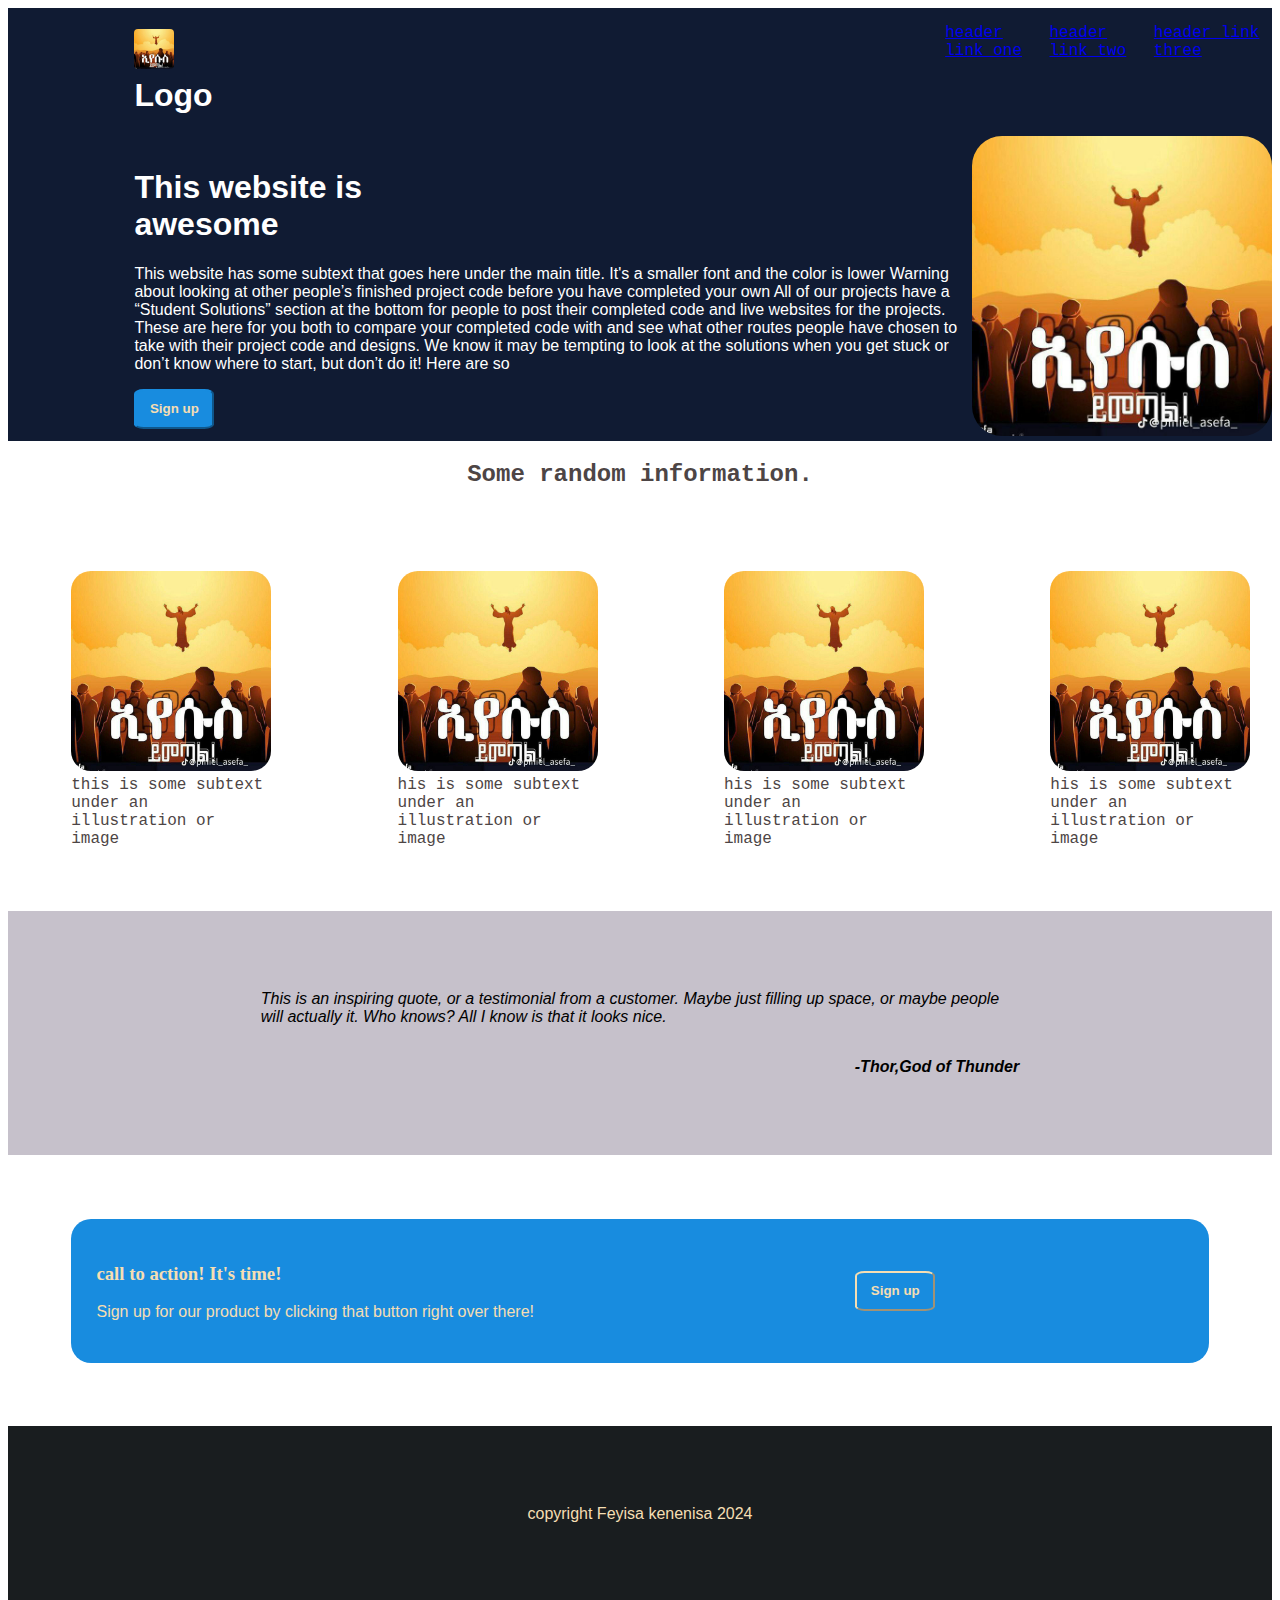
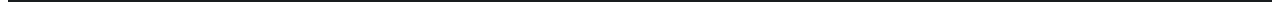
<file: pageI/index.html>
<!DOCTYPE html>
<html lang="eng">
<head> 
    <link rel="stylesheet" href="style.css">
    <meta charset="UTF-8">
    <meta name="viewport" content="width=device-width, initial-scale=1.0">
    <title>Feyo</title>
</head>
<body>

    <div class="topfour">
    <div class="logo">
    <h1> <img class="logophoto" src="photo.jpg">Logo</h1>

    <nav class="crumbs">
        <ul>
          <li class="crumb"><a href="#middle">header link one</a></li>
          <li class="crumb"><a href="#bottom">header link two</a></li>
          <li class="crumb"><a href="#">header link three</a></li>
        </ul>
      </nav>
    </div>
        <div class ="top">
            <div class="paragraph">
            <h1> This website is awesome </h1>
            <p>
                This website has some subtext that goes here under the main title.
                It's a smaller font and the color is lower
                Warning about looking at other people’s finished project code before you have completed your own
All of our projects have a “Student Solutions” section at the bottom for people to post their completed code and live websites for the projects. These are here for you both to compare your completed code with and see what other routes people have chosen to take with their project code and designs.

We know it may be tempting to look at the solutions when you get stuck or don’t know where to start, but don’t do it! Here are so

            </p>
            <button class="botton">Sign up</button>
                </div>
            <div class="photo">
                <img class="topphoto" src="photo.jpg">

            </div>
        </div>
    </div>




        <div id="middle">
            <h2> Some random information.</h2>

        <div class="random">
            <div class="one">
                <div>
                    <img src="photo.jpg">  
                </div>
                this is some subtext under an illustration or image
            </div>
            <div class="one">
                <div>
                    <img src="photo.jpg">
                </div>his is some subtext under an illustration or image

            </div>
            <div class="one">
                <div><img src="photo.jpg">

                </div>his is some subtext under an illustration or image</div>
            <div class="one">
                <div><img src="photo.jpg">
                    
                </div>his is some subtext under an illustration or image</div>
            </div>

        </div>






        <div id="bottom">
            <div class="myword">
                <p>
                This is an inspiring quote, or a testimonial from a customer. Maybe just filling up
                space, or maybe people will actually  it. Who knows? All I know is that it looks nice.
                </p>
                <p class="thatman">-Thor,God of Thunder</p>
            </div>
            <div class="end">
                <div class="call">
                    <h3>call to action! It's time!</h3>
                    <p>Sign up for our product by clicking that button right over there!</p>
                    
                </div>
                <div class="secbut">
                <button >Sign up</button></div>
            </div>
            <div class="copyright"><p>copyright Feyisa kenenisa 2024</p>
            </div>


        </div>
    
            </body>
            </html>
</file>
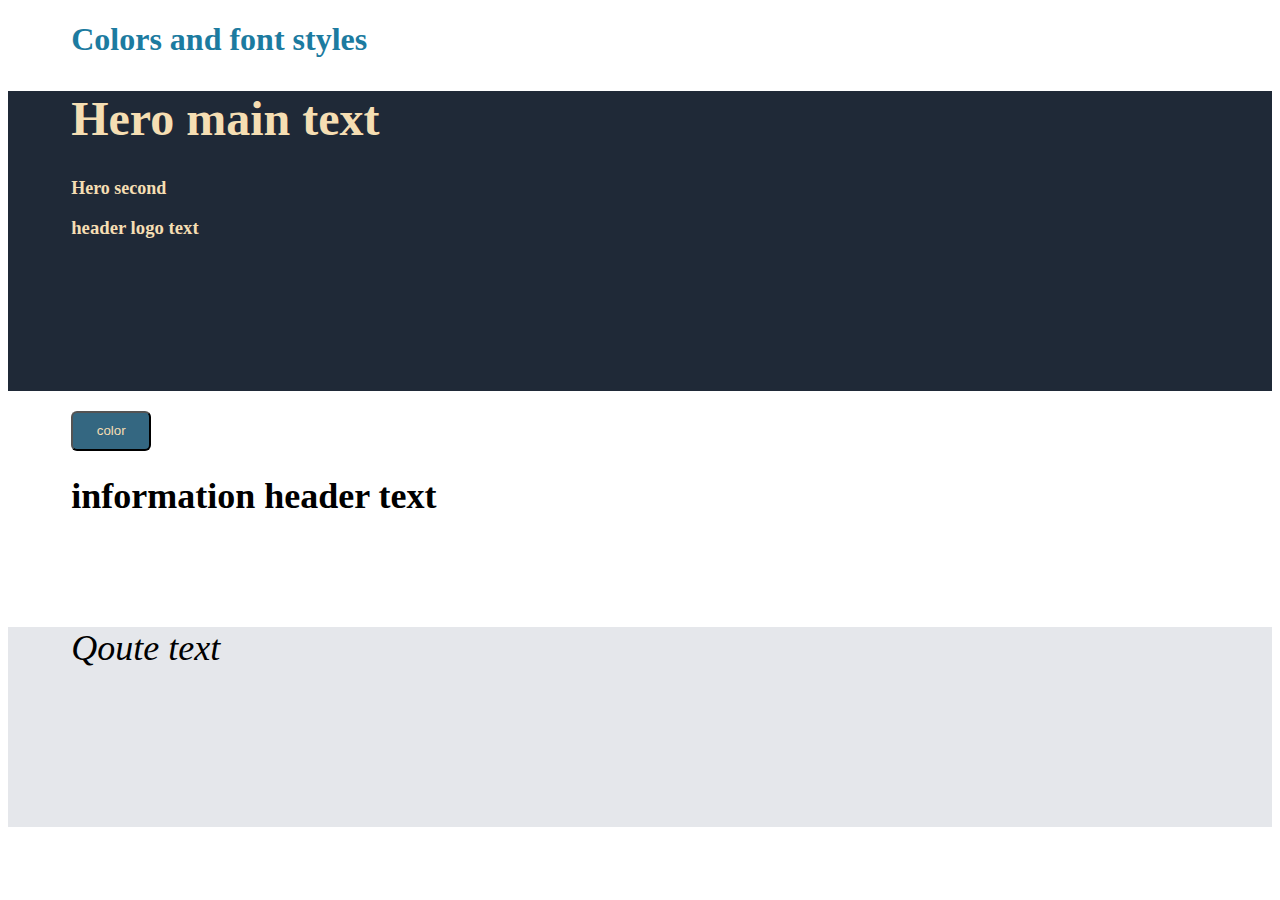
<file: pageII/index.html>
<!DOCTYPE html>
<html lang="en">
<head>
    <link rel="stylesheet" href="index.css">
    <meta charset="UTF-8">
    <meta name="viewport" content="width=device-width, initial-scale=1.0">
    <title>Feyo</title>
</head>
<body>
<h1 class="topic">
    Colors and font styles
</h1>
<div class="top">
    <div>
    <h1>
        Hero main text
    </h1>
    <h2>Hero second </h2>
    <h3>
        header logo text
    </h3>
</div>
</div>

<div class="middle">
    <button>
        color
    </button>
    <h1>
        information header text</h1>
</div>

<div class="bottom">
    <p> Qoute text</p>
</div>    
</body>
</html>
</file>
<file: pageI/style.css>
.logophoto{
    height: 40px;
}

.topfour{
    display: flex;
    flex-direction: column;
    color: white;
    background: rgb(16, 27, 51);
    font-family: 'Courier New', Courier, monospace;
    flex: 1,1,auto;
}

h1{
    font-weight: bold;
    margin-right: 60%;
}

h1,p{
    font-family: 'Franklin Gothic Medium', 'Arial Narrow', Arial, sans-serif;
}

.logo,.top{
    margin-left: 10%;
}
.logo ,.random ,.crumbs ul{ 
    display: flex;
  
}


.top{
    display: flex;
    align-items: center;
    
}
.top div{
    
    flex: 1,1,auto;
    
}
ul{
    list-style: none;
}




.topphoto{
    margin-left: 10px;  
    height: 300px;
    border-radius: 10%;
   
}




#middle{
    display: flex;
    align-items: center;
    flex-direction: column;
    color: rgb(77, 69, 69);
    
    font-family: 'Courier New', Courier, monospace;
    flex: 1,1,auto;
}


.random div {
    border-radius: 10%;
  }


.one{
    margin: 5%;
  }
  img{
   height: 200px;
    border-radius: 10%;
}


.bottom{
    display: flex;
    flex-direction: column;
    align-items: center;
}


#bottom .myword{
    flex: 1 1 auto;
    display: flex;
    flex-direction: column;
    align-items: end;
    padding: 5%;
    font-style: italic;
    padding-left: 20%;
    padding-right: 20%;
    background: rgb(198, 193, 203);
}
.thatman{
    font-weight: bold;
   
}



.end{
    color: wheat;
    display: flex;
    background: #188cdf;
    align-items: center;
    padding: 2%;
   margin: 5%;
   border-radius:20px ;
}
.end div{
    flex: 1 1 auto;
}
.secbut  button{
   
    border-color: wheat;
    margin-left: 10%;

}


button{
    height: 40px;
    width: 80px;
    border-radius: 12%;
    color: wheat;
    font-weight: bold;
    font-family: 'Lucida Sans', 'Lucida Sans Regular', 'Lucida Grande', 'Lucida Sans Unicode', Geneva, Verdana, sans-serif;
     border-color: #188cdf;
     background: #188cdf
 }


 .copyright{
    display: flex;
    flex-direction: column;
    align-items: center;
    color: wheat;
    background: #191d1f;
    margin-top: 5%;
    padding: 5%;
 }
</file>
<file: pageII/index.css>
.topic{
    margin-left: 5%;
    color: rgb(28, 123, 160);
}
.top{
    color: wheat;
    background: #1F2937;
    height: 300px;
}
.top div{
    margin-left: 5%;
}
.top h1{
    font-size: 48px;
    font-weight: bold;
}
.top h2{
    font-size: 18px;
}
.middle{
    margin-left: 5%;
    height: 200px;
}
.middle button{
    margin-top: 20px;
    background: rgb(52, 103, 129);
    height: 40px;
    width: 80px;
    border-radius: 6px;
    color: wheat;
}
.middle h1{
    font-size: 36px;
    font-weight: bold;
}
.bottom { 
    background: #E5E7EB;
    height: 200PX;
   
    
}
.bottom p{
    margin-left: 5%;
    font-size: 36px;
    font-style: italic;
    
}
</file>
